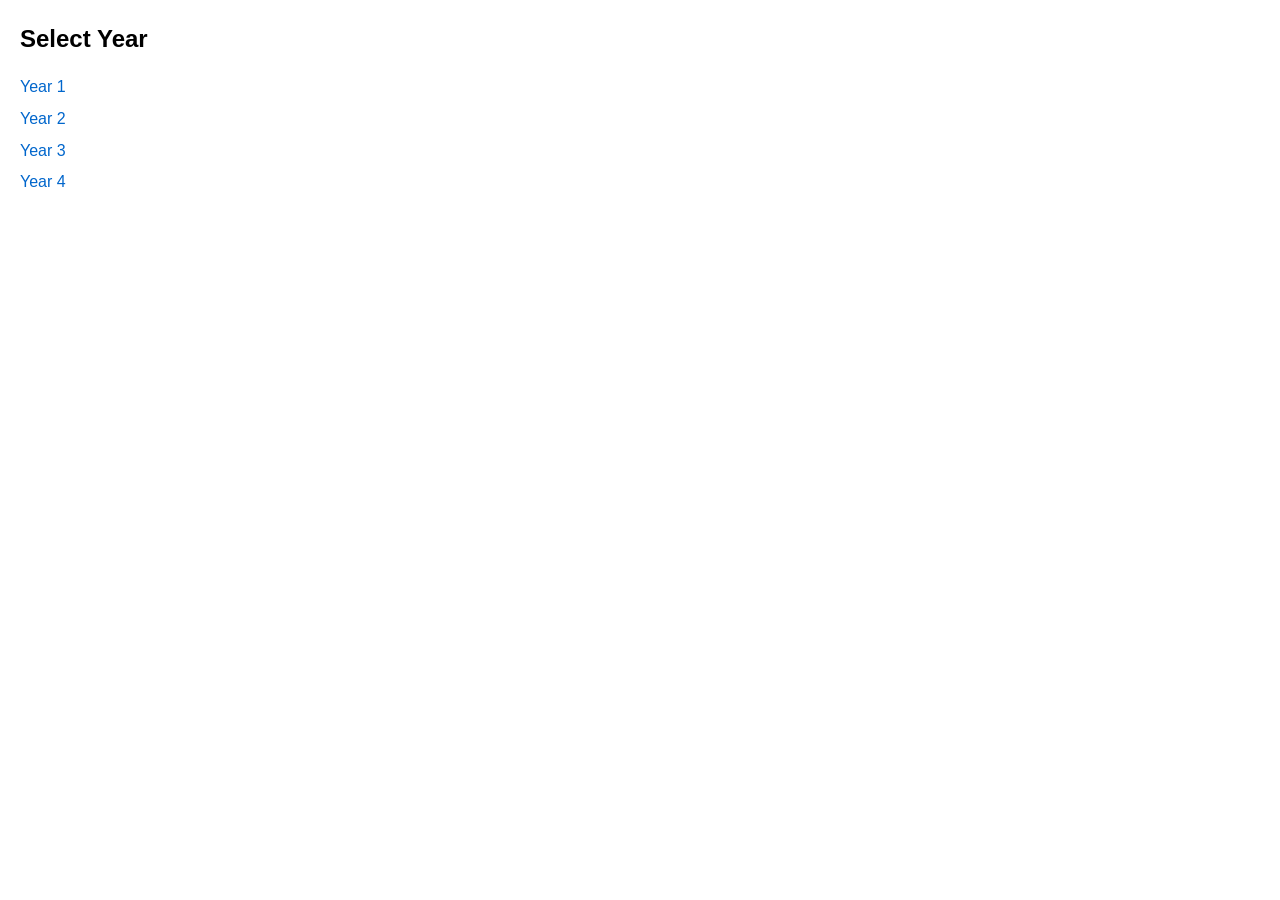
<file: public/index.html>
<!DOCTYPE html>
<html>
<head>
  <title>Select Year</title>
  <link rel="stylesheet" href="../assets/css/style.css">

</head>
<body>

  <h2>Select Year</h2>

  <ul>
    <li><a href="dept.html?year=1">Year 1</a></li>
    <li><a href="dept.html?year=2">Year 2</a></li>
    <li><a href="dept.html?year=3">Year 3</a></li>
    <li><a href="dept.html?year=4">Year 4</a></li>
  </ul>

</body>
</html>
</file>
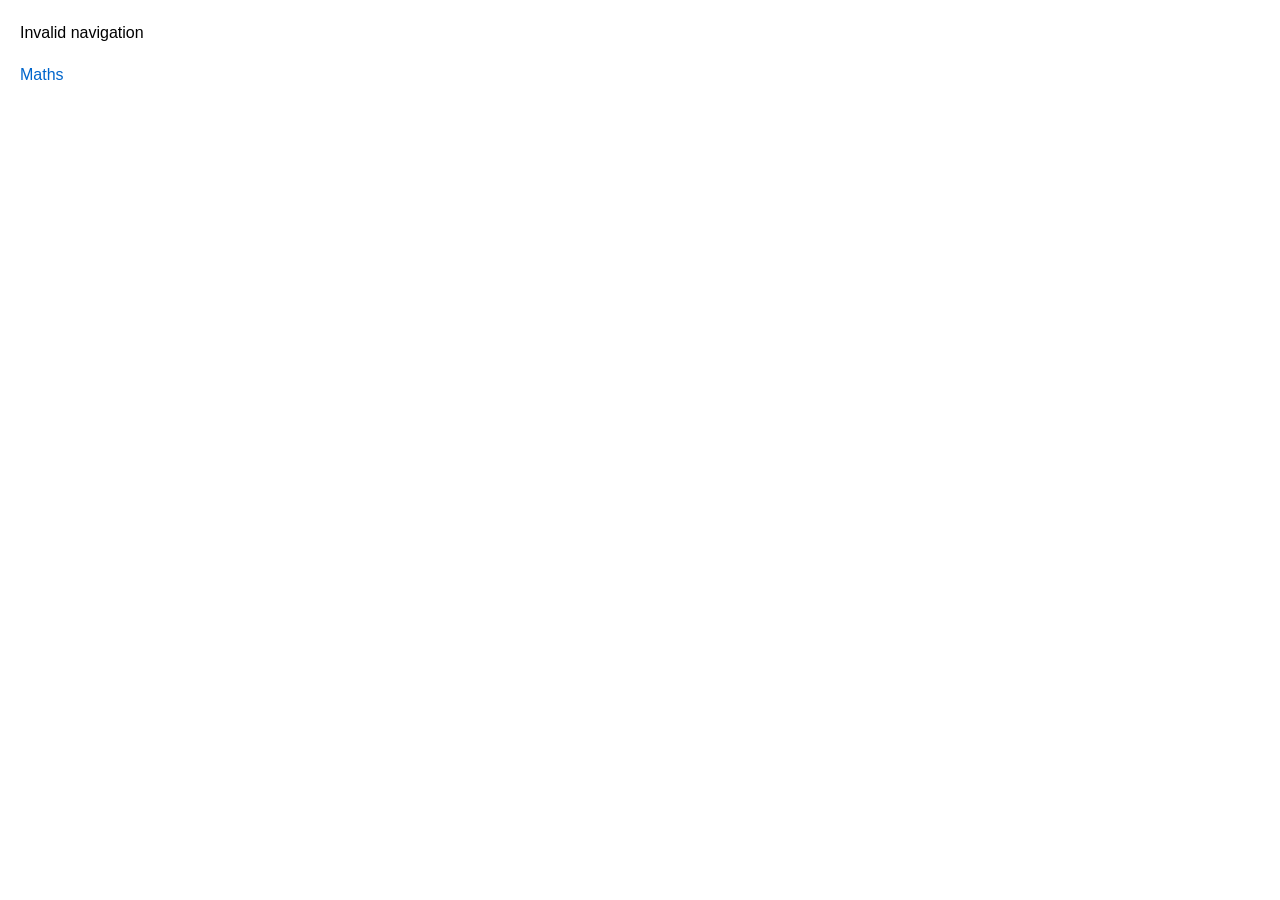
<file: public/subject_select.html>
<!DOCTYPE html>
<html>
<head>
  <title>Select Subject</title>
  <link rel="stylesheet" href="../assets/css/style.css">
</head>
<body>

<h2>Select Subject</h2>

<script>
  const params = new URLSearchParams(window.location.search);
  const year = params.get("year");
  const dept = params.get("dept");

  if (!year || !dept) {
    document.body.innerHTML = "<p>Invalid navigation</p>";
  }
</script>

<ul>
  <li>
    <a href="subject.html?subject=maths">Maths</a>
  </li>
</ul>

<script>
  document.querySelectorAll("a").forEach(link => {
    const url = new URL(link.href);
    url.searchParams.set("year", year);
    url.searchParams.set("dept", dept);
    link.href = url.toString();
  });
</script>

</body>
</html>
</file>
<file: assets/css/style.css>
body {
  font-family: Arial, sans-serif;
  margin: 20px;
  line-height: 1.6;
}

h2, h3, h4 {
  margin-top: 20px;
  margin-bottom: 10px;
}

ul {
  list-style-type: none;
  padding-left: 0;
}

li {
  margin: 6px 0;
}

a {
  text-decoration: none;
  color: #0066cc;
}

a:hover {
  text-decoration: underline;
}

button {
  padding: 6px 12px;
  cursor: pointer;
}
</file>
